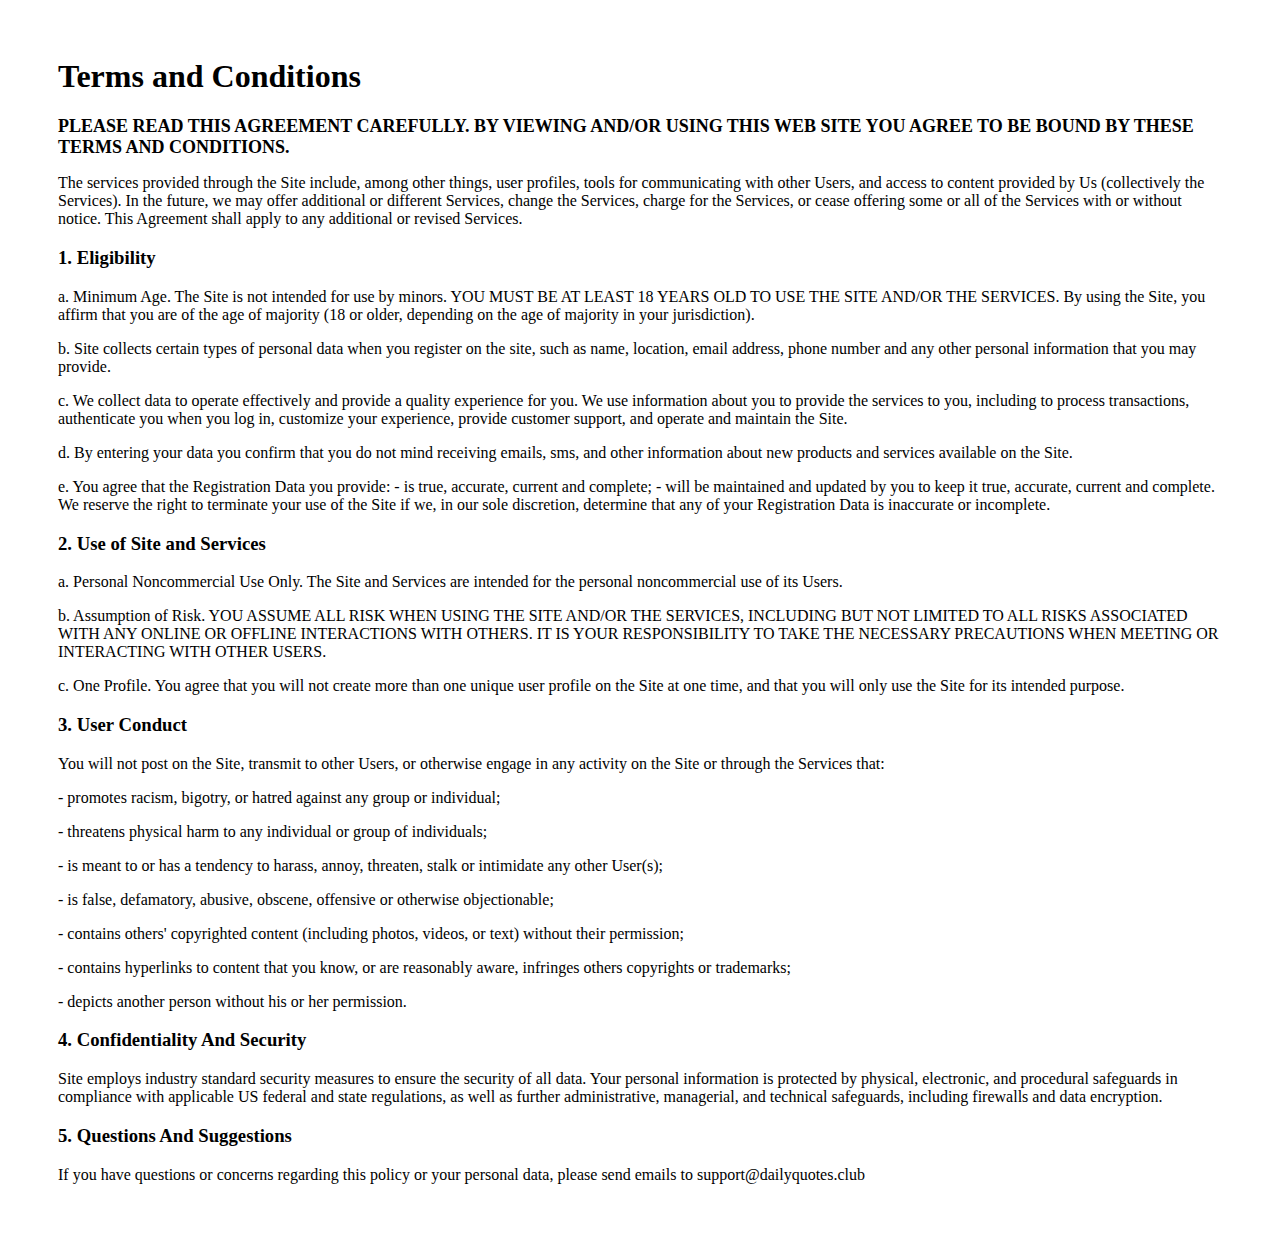
<file: Terms_Conditions.html>
<!-- saved from url=(0014)about:internet -->
<html><head><meta charset="windows-1252">
<title>Terms&amp;Conditions</title>
</head>
<body style="padding: 50px;">
<h1>Terms and Conditions</h1>
<h2 style="font-size:18px;">PLEASE READ THIS AGREEMENT CAREFULLY. BY VIEWING AND/OR USING THIS WEB SITE YOU AGREE TO BE BOUND BY THESE TERMS AND CONDITIONS.</h2>
<p>The services provided through the Site include, among other things, user profiles, tools for communicating with other Users, and access to content provided by Us (collectively the Services). In the future, we may offer additional or different Services, change the Services, charge for the Services, or cease offering some or all of the Services with or without notice. This Agreement shall apply to any additional or revised Services.</p>

<h3>1. Eligibility</h3>
<p>a. Minimum Age. The Site is not intended for use by minors. YOU MUST BE AT LEAST 18 YEARS OLD TO USE THE SITE AND/OR THE SERVICES. By using the Site, you affirm that you are of the age of majority (18 or older, depending on the age of majority in your jurisdiction).</p>
<p>b. Site collects certain types of personal data when you register on the site, such as name, location, email address, phone number and any other personal information that you may provide. </p>
<p>c. We collect data to operate effectively and provide a quality experience for you. We use information about you to provide the services to you, including to process transactions, authenticate you when you log in, customize your experience, provide customer support, and operate and maintain the Site.</p>
<p>d. By entering your data you confirm that you do not mind receiving emails, sms, and other information about new products and services available on the Site.</p>
<p>e. You agree that the Registration Data you provide: 
- is true, accurate, current and complete;
- will be maintained and updated by you to keep it true, accurate, current and complete. We reserve the right to terminate your use of the Site if we, in our sole discretion, determine that any of your Registration Data is inaccurate or incomplete.
</p>

<h3>2. Use of Site and Services</h3>
<p>a. Personal Noncommercial Use Only. The Site and Services are intended for the personal noncommercial use of its Users.</p>
<p>b. Assumption of Risk. YOU ASSUME ALL RISK WHEN USING THE SITE AND/OR THE SERVICES, INCLUDING BUT NOT LIMITED TO ALL RISKS ASSOCIATED WITH ANY ONLINE OR OFFLINE INTERACTIONS WITH OTHERS. IT IS YOUR RESPONSIBILITY TO TAKE THE NECESSARY PRECAUTIONS WHEN MEETING OR INTERACTING WITH OTHER USERS.</p>
<p>c. One Profile. You agree that you will not create more than one unique user profile on the Site at one time, and that you will only use the Site for its intended purpose.</p>

<h3>3. User Conduct</h3>
<p>You will not post on the Site, transmit to other Users, or otherwise engage in any activity on the Site or through the Services that:
</p><p>- promotes racism, bigotry, or hatred against any group or individual;
</p><p>- threatens physical harm to any individual or group of individuals;
</p><p>- is meant to or has a tendency to harass, annoy, threaten, stalk or intimidate any other User(s);
</p><p>- is false, defamatory, abusive, obscene, offensive or otherwise objectionable;
</p><p>- contains others' copyrighted content (including photos, videos, or text) without their permission;
</p><p>- contains hyperlinks to content that you know, or are reasonably aware, infringes others copyrights or trademarks;
</p><p>- depicts another person without his or her permission.

</p><h3>4. Confidentiality And Security</h3>
<p>Site employs industry standard security measures to ensure the security of all data. Your personal information is protected by physical, electronic, and procedural safeguards in compliance with applicable US federal and state regulations, as well as further administrative, managerial, and technical safeguards, including firewalls and data encryption.

</p><h3>5. Questions And Suggestions</h3>
<p>If you have questions or concerns regarding this policy or your personal data, please send emails to support@dailyquotes.club





</p></body></html>
</file>
